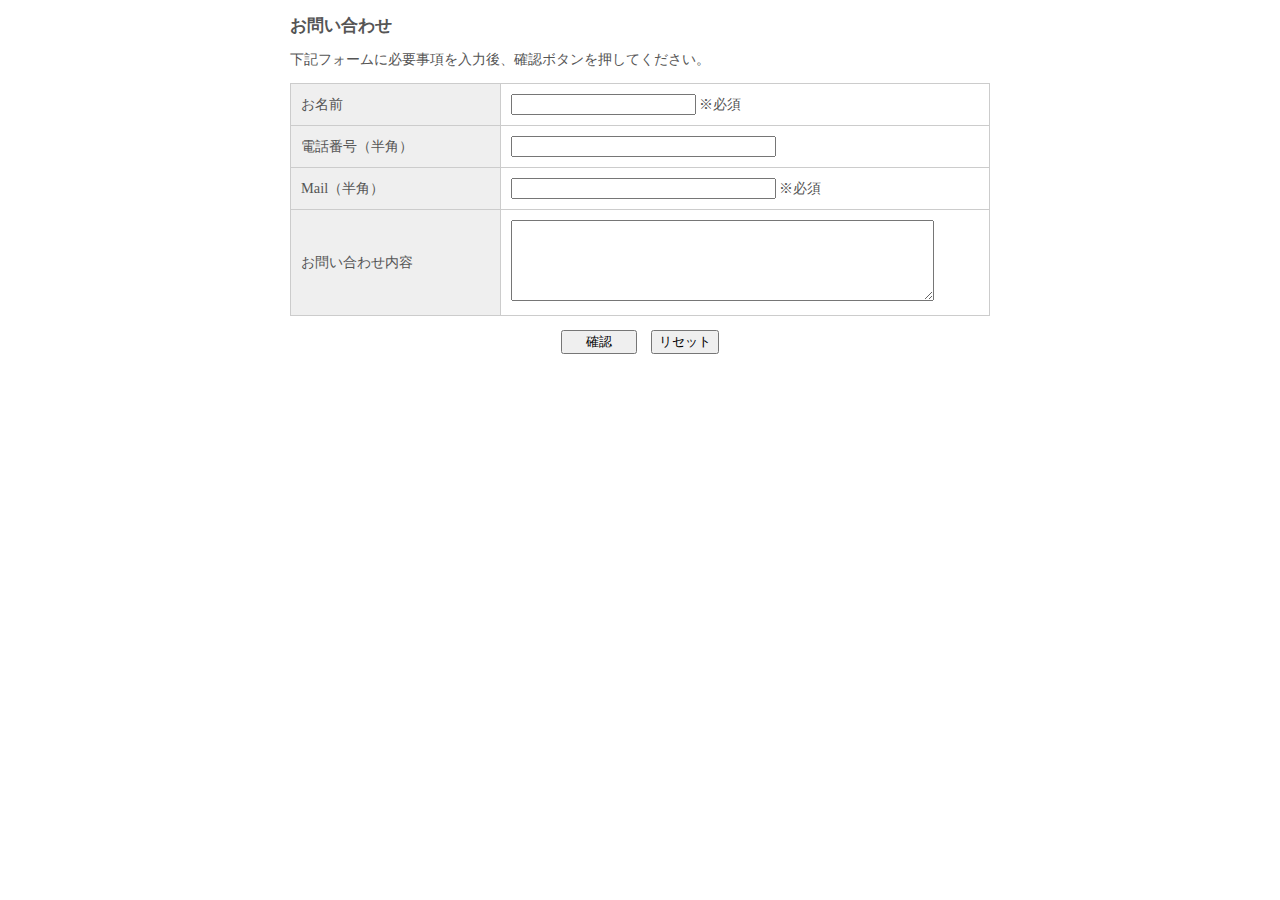
<file: contact.html>
<!DOCTYPE HTML>
<html lang="ja">
<head>
<meta charset="utf-8">
<meta name="viewport" content="width=device-width, initial-scale=1, maximum-scale=1, user-scalable=no" />
<meta name="format-detection" content="telephone=no">
<title>お問い合わせフォーム</title>
<meta name="Description" content="" />
<meta name="Keywords" content="" />
<meta http-equiv="Content-Style-Type" content="text/css" />
<style type="text/css">
#formWrap {
	width:700px;
	margin:0 auto;
	color:#555;
	line-height:120%;
	font-size:90%;
}
table.formTable{
	width:100%;
	margin:0 auto;
	border-collapse:collapse;
}
table.formTable td,table.formTable th{
	border:1px solid #ccc;
	padding:10px;
}
table.formTable th{
	width:30%;
	font-weight:normal;
	background:#efefef;
	text-align:left;
}
/*　簡易版レスポンシブ用CSS（必要最低限のみとしています。ブレークポイントも含め自由に設定下さい）　*/
@media screen and (max-width:572px) {
#formWrap {
	width:95%;
	margin:0 auto;
}
table.formTable th, table.formTable td {
	width:auto;
	display:block;
}
table.formTable th {
	margin-top:5px;
	border-bottom:0;
}
input[type="text"], textarea {
	width:80%;
	padding:5px;
	font-size:110%;
	display:block;
}
input[type="submit"], input[type="reset"], input[type="button"] {
	display:block;
	width:100%;
	height:40px;
}
}
</style>



</head>
<body>
<div id="formWrap">
  <h3>お問い合わせ</h3>
  <p>下記フォームに必要事項を入力後、確認ボタンを押してください。</p>
  <form method="post" action="mail.php">
    <table class="formTable">
      <tr>
        <th>お名前</th>
        <td><input size="20" type="text" name="お名前" /> ※必須</td>
      </tr>
      <tr>
        <th>電話番号（半角）</th>
        <td><input size="30" type="text" name="電話番号" /></td>
      </tr>
      <tr>
        <th>Mail（半角）</th>
        <td><input size="30" type="text" name="Email" /> ※必須</td>
      </tr>
      <tr>
        <th>お問い合わせ内容<br /></th>
        <td><textarea name="お問い合わせ内容" cols="50" rows="5"></textarea></td>
      </tr>
    </table>
    <p align="center">
      <input type="submit" value="　 確認 　" />　<input type="reset" value="リセット" />
    </p>
  </form>
</div>
</body>
</html>
</file>
